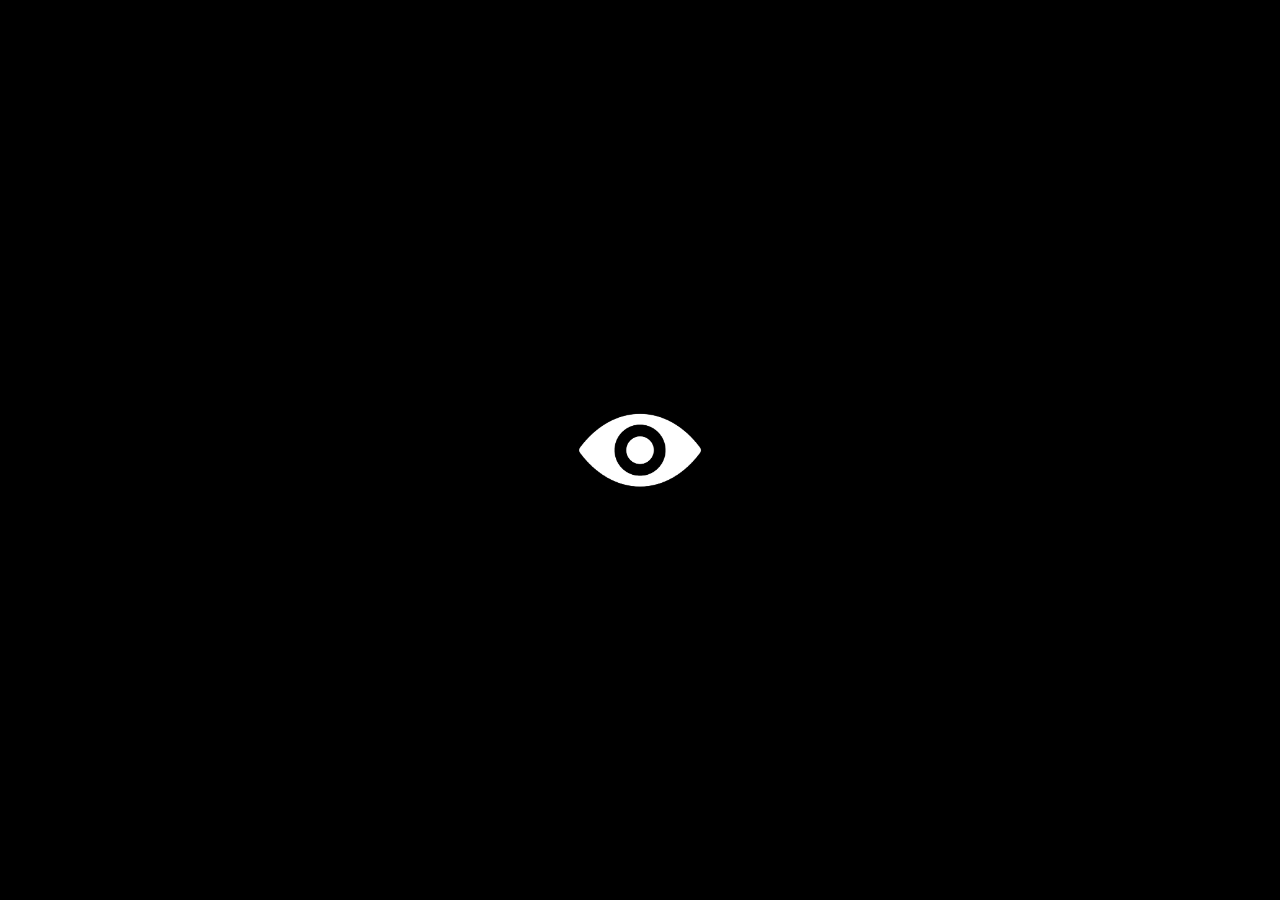
<file: index.html>
<!DOCTYPE html>
<html lang="en">
<head>
    <meta charset="UTF-8">
    <meta name="viewport" content="width=device-width, initial-scale=1.0">
    <meta property="og:url" content="https://exposing.lol">
    <meta property="og:type" content="website">
    <meta property="og:title" content="exposing.lol">
    <meta property="og:image" content="https://files.catbox.moe/dkx6jw.png">
    <meta property="og:image:width" content="200">
    <meta property="og:image:height" content="200">
    <title>exposing.lol</title>
    <style>
        body{background-color:black;margin:0;height:100vh;display:flex;justify-content:center;align-items:center;overflow:hidden;color:white;font-family:Arial,sans-serif;text-align:center;flex-direction:column;}
        #eye{width:150px;height:150px;animation:spin 2s linear infinite,fadeOut 5s forwards;transform-origin:center;}
        @keyframes spin{0%{transform:rotate(0deg);}100%{transform:rotate(360deg);}}
        @keyframes fadeOut{0%{opacity:1;}100%{opacity:0;}}
        #text{display:none;font-size:50px;font-weight:bold;text-shadow:0 0 5px rgba(128, 0, 128, 0.7),0 0 10px rgba(128, 0, 128, 0.5),0 0 15px rgba(128, 0, 128, 0.3);}
        #text span:nth-child(1){color:white;}
        #text span:nth-child(2){color:#d300d3;}
        @keyframes fadeIn{0%{opacity:0;}100%{opacity:1;}}
        .showText{display:block;animation:fadeIn 2s forwards;}
        #discord{display:none;font-size:15px;font-weight:bold;margin-top:20px;color:white;text-decoration:none;opacity:0;animation:fadeInDiscord 2s forwards 2s;text-shadow:0 0 5px rgba(128, 0, 128, 0.7),0 0 10px rgba(128, 0, 128, 0.5);}
        #discord:hover{text-decoration:underline;}
        @keyframes fadeInDiscord{0%{opacity:0;}100%{opacity:1;}}
    </style>
</head>
<body>
    <img id="eye" src="/assets/eye.png" alt="eye">
    <div id="text"><span>expo</span><span>sing</span></div>
    <a id="discord" href="https://discord.gg/exposing" target="_blank">discord</a>
    <script>
        setTimeout(function(){
            document.getElementById('eye').style.display = 'none';
            document.getElementById('text').style.display = 'block';
            document.getElementById('text').classList.add('showText');
        },5000);
        setTimeout(function(){
            document.getElementById('discord').style.display = 'block';
        },7000);
    </script>
</body>
</html>
</file>
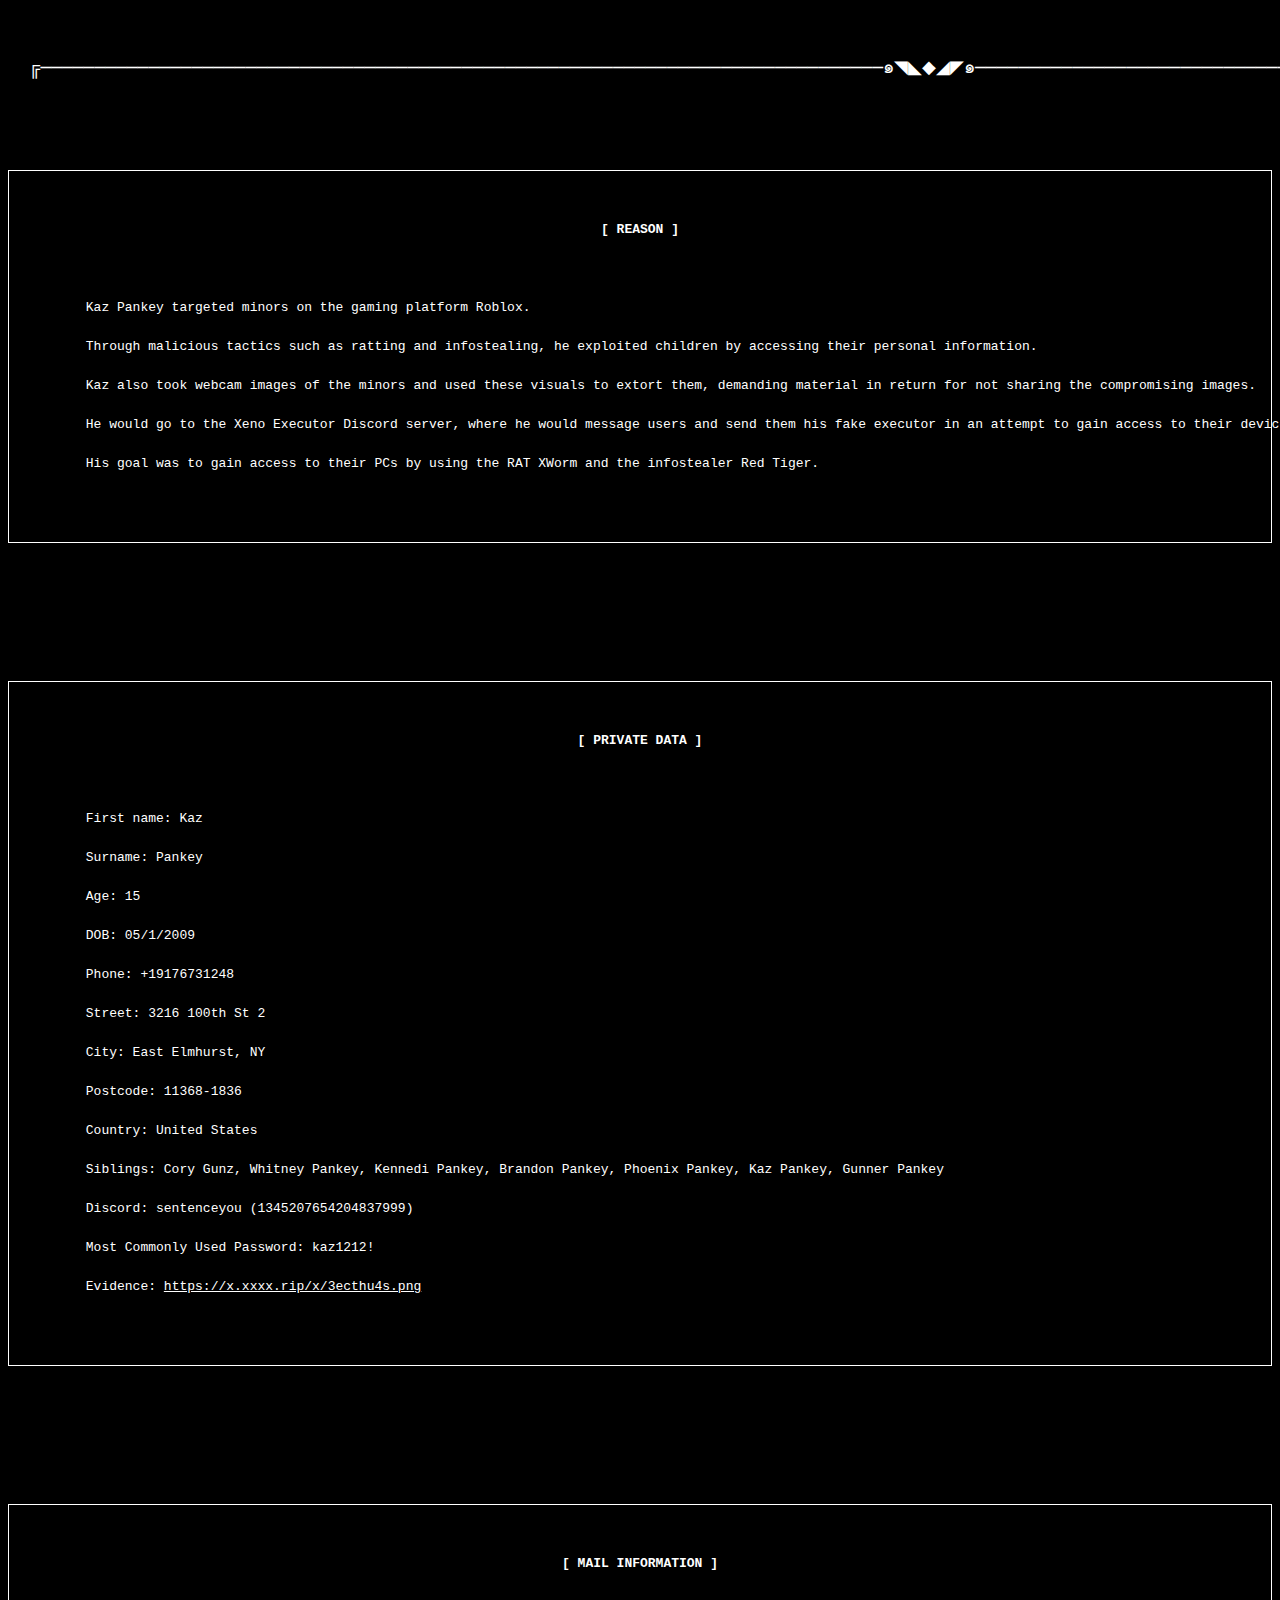
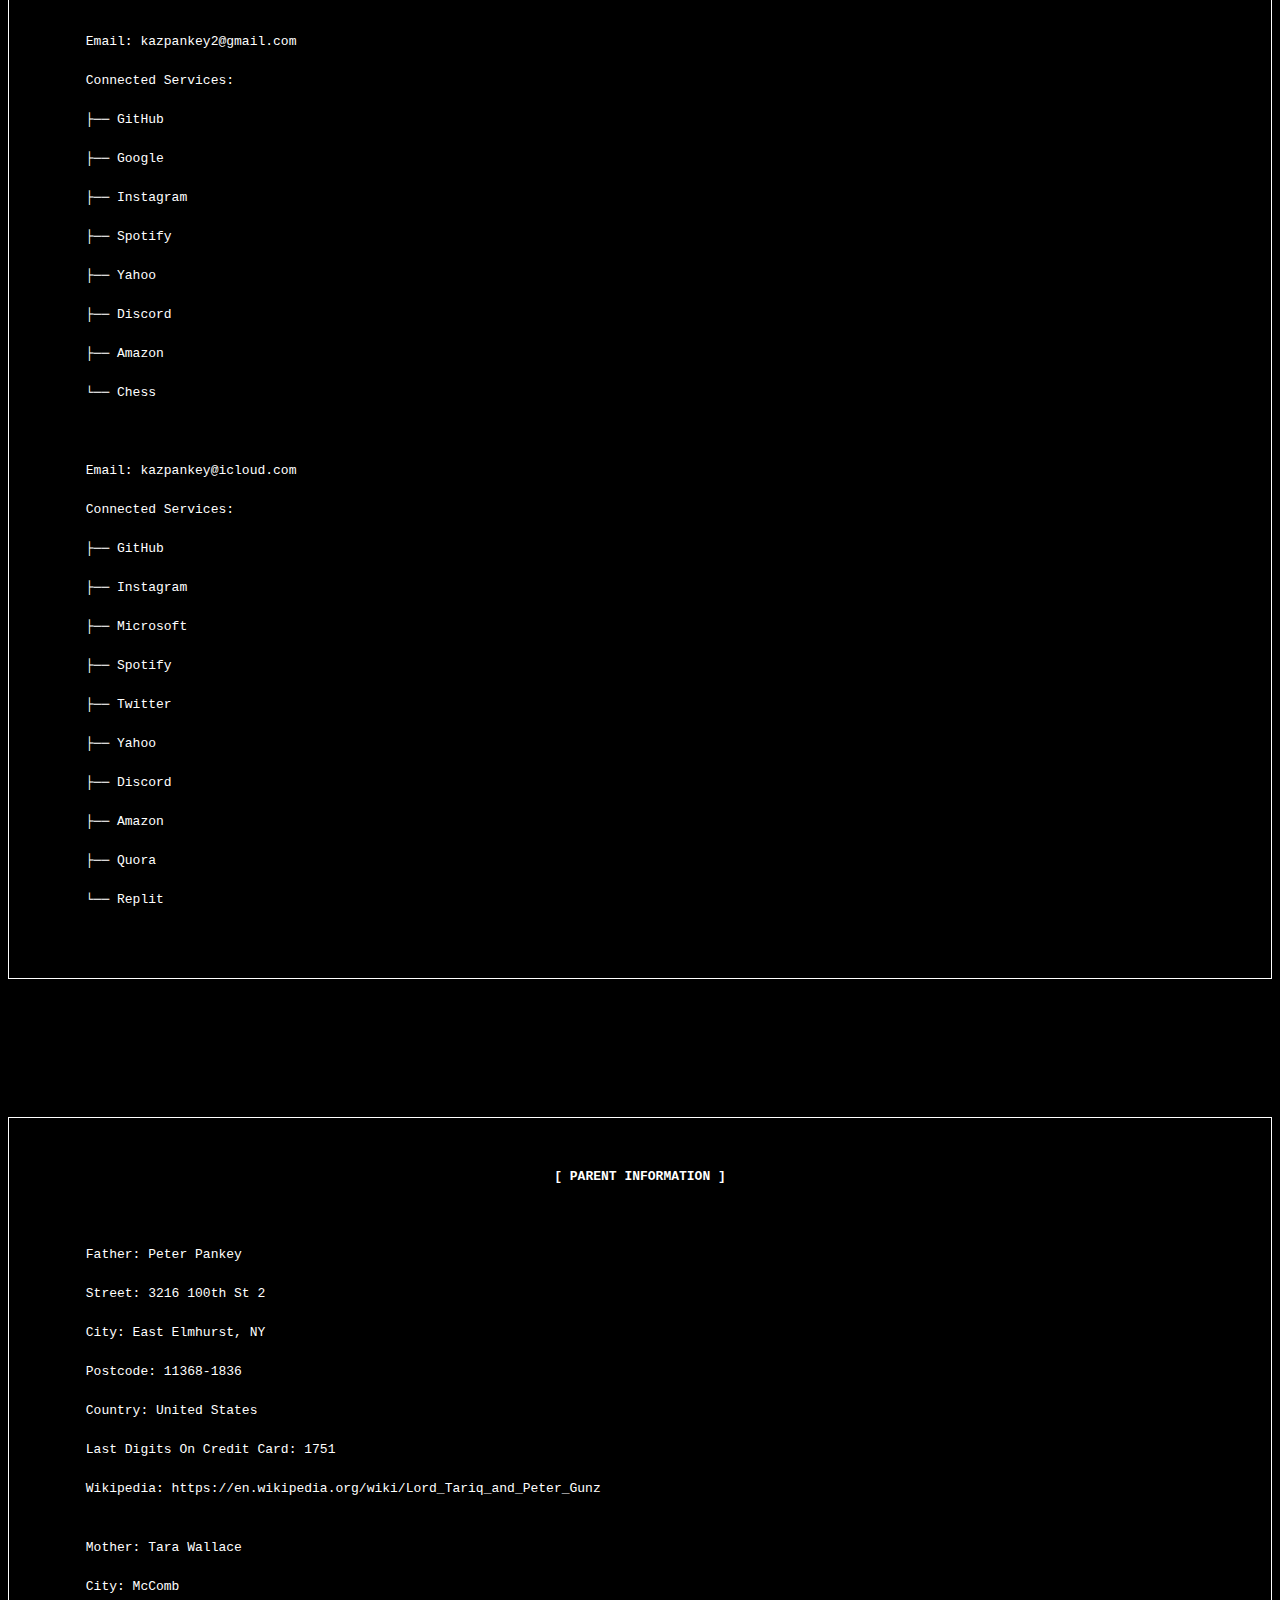
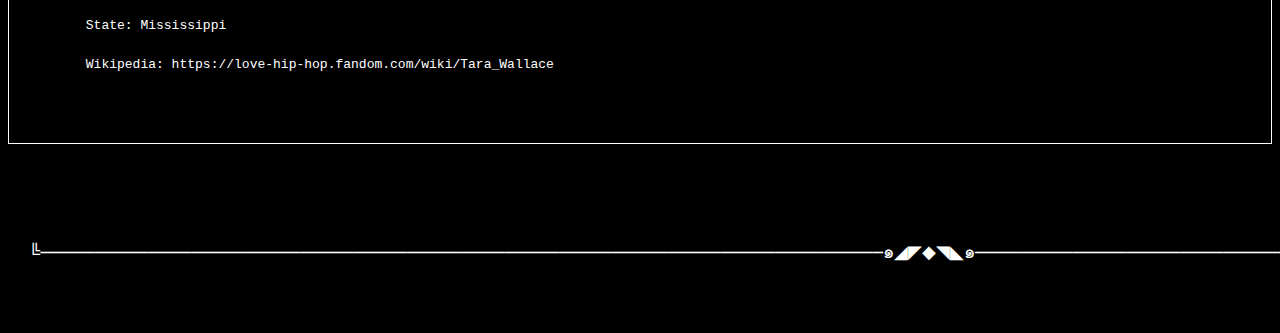
<file: kazpankey.html>
<!DOCTYPE html>
<html lang="en">
<head>
  <meta charset="UTF-8">
  <meta name="viewport" content="width=device-width, initial-scale=1.0">
  <title>Kaz Pankey</title>
  <style>
    body {
      background-color: black;
      color: white;
      font-family: monospace;
      line-height: 1.5;
      white-space: pre;
    }
    .section {
      margin: 20px 0;
    }
    .title {
      font-weight: bold;
    }
    .box {
      border: 1px solid white;
      padding: 10px;
      margin: 10px 0;
    }
    .header {
      font-weight: bold;
      text-align: center;
    }
    .content {
      padding-left: 20px;
    }
    .line {
      text-align: center;
      font-size: 18px;
    }
  </style>
</head>
<body>
<div class="line">
  ╔──────────────────────────────────────────────────────────────────────────────๑◥◣◆◢◤๑──────────────────────────────────────────────────────────────────────────────╗
</div>
<div class="section">
  <div class="box">
    <div class="header">[ REASON ]</div>
    <div class="content">
      Kaz Pankey targeted minors on the gaming platform Roblox. <br>
      Through malicious tactics such as ratting and infostealing, he exploited children by accessing their personal information. <br>
      Kaz also took webcam images of the minors and used these visuals to extort them, demanding material in return for not sharing the compromising images. <br>
      He would go to the Xeno Executor Discord server, where he would message users and send them his fake executor in an attempt to gain access to their devices. <br>
      His goal was to gain access to their PCs by using the RAT XWorm and the infostealer Red Tiger.
    </div>
  </div>
</div>
<div class="section">
  <div class="box">
    <div class="header">[ PRIVATE DATA ]</div>
    <div class="content">
      First name: Kaz <br>
      Surname: Pankey <br>
      Age: 15 <br>
      DOB: 05/1/2009 <br>
      Phone: +19176731248 <br>
      Street: 3216 100th St 2 <br>
      City: East Elmhurst, NY <br>
      Postcode: 11368-1836 <br>
      Country: United States <br>
      Siblings: Cory Gunz, Whitney Pankey, Kennedi Pankey, Brandon Pankey, Phoenix Pankey, Kaz Pankey, Gunner Pankey <br>
      Discord: sentenceyou (1345207654204837999) <br>
      Most Commonly Used Password: kaz1212! <br>
      Evidence: <a href="https://x.xxxx.rip/x/3ecthu4s.png" style="color: white;">https://x.xxxx.rip/x/3ecthu4s.png</a>
    </div>
  </div>
</div>
<div class="section">
  <div class="box">
    <div class="header">[ MAIL INFORMATION ]</div>
    <div class="content">
      Email: kazpankey2@gmail.com <br>
      Connected Services: <br>
      ├── GitHub <br>
      ├── Google <br>
      ├── Instagram <br>
      ├── Spotify <br>
      ├── Yahoo <br>
      ├── Discord <br>
      ├── Amazon <br>
      └── Chess <br>
      <br>
      Email: kazpankey@icloud.com <br>
      Connected Services: <br>
      ├── GitHub <br>
      ├── Instagram <br>
      ├── Microsoft <br>
      ├── Spotify <br>
      ├── Twitter <br>
      ├── Yahoo <br>
      ├── Discord <br>
      ├── Amazon <br>
      ├── Quora <br>
      └── Replit
    </div>
  </div>
</div>
<div class="section">
  <div class="box">
    <div class="header">[ PARENT INFORMATION ]</div>
    <div class="content">
      Father: Peter Pankey <br>
      Street: 3216 100th St 2 <br>
      City: East Elmhurst, NY <br>
      Postcode: 11368-1836 <br>
      Country: United States <br>
      Last Digits On Credit Card: 1751 <br>
      Wikipedia: https://en.wikipedia.org/wiki/Lord_Tariq_and_Peter_Gunz <br>

      Mother: Tara Wallace <br>
      City: McComb <br>
      State: Mississippi <br>
      Wikipedia: https://love-hip-hop.fandom.com/wiki/Tara_Wallace 
    </div>
  </div>
</div>
<div class="line">
  ╚──────────────────────────────────────────────────────────────────────────────๑◢◤◆◥◣๑──────────────────────────────────────────────────────────────────────────────╝
</div>
</body>
</html>
</file>
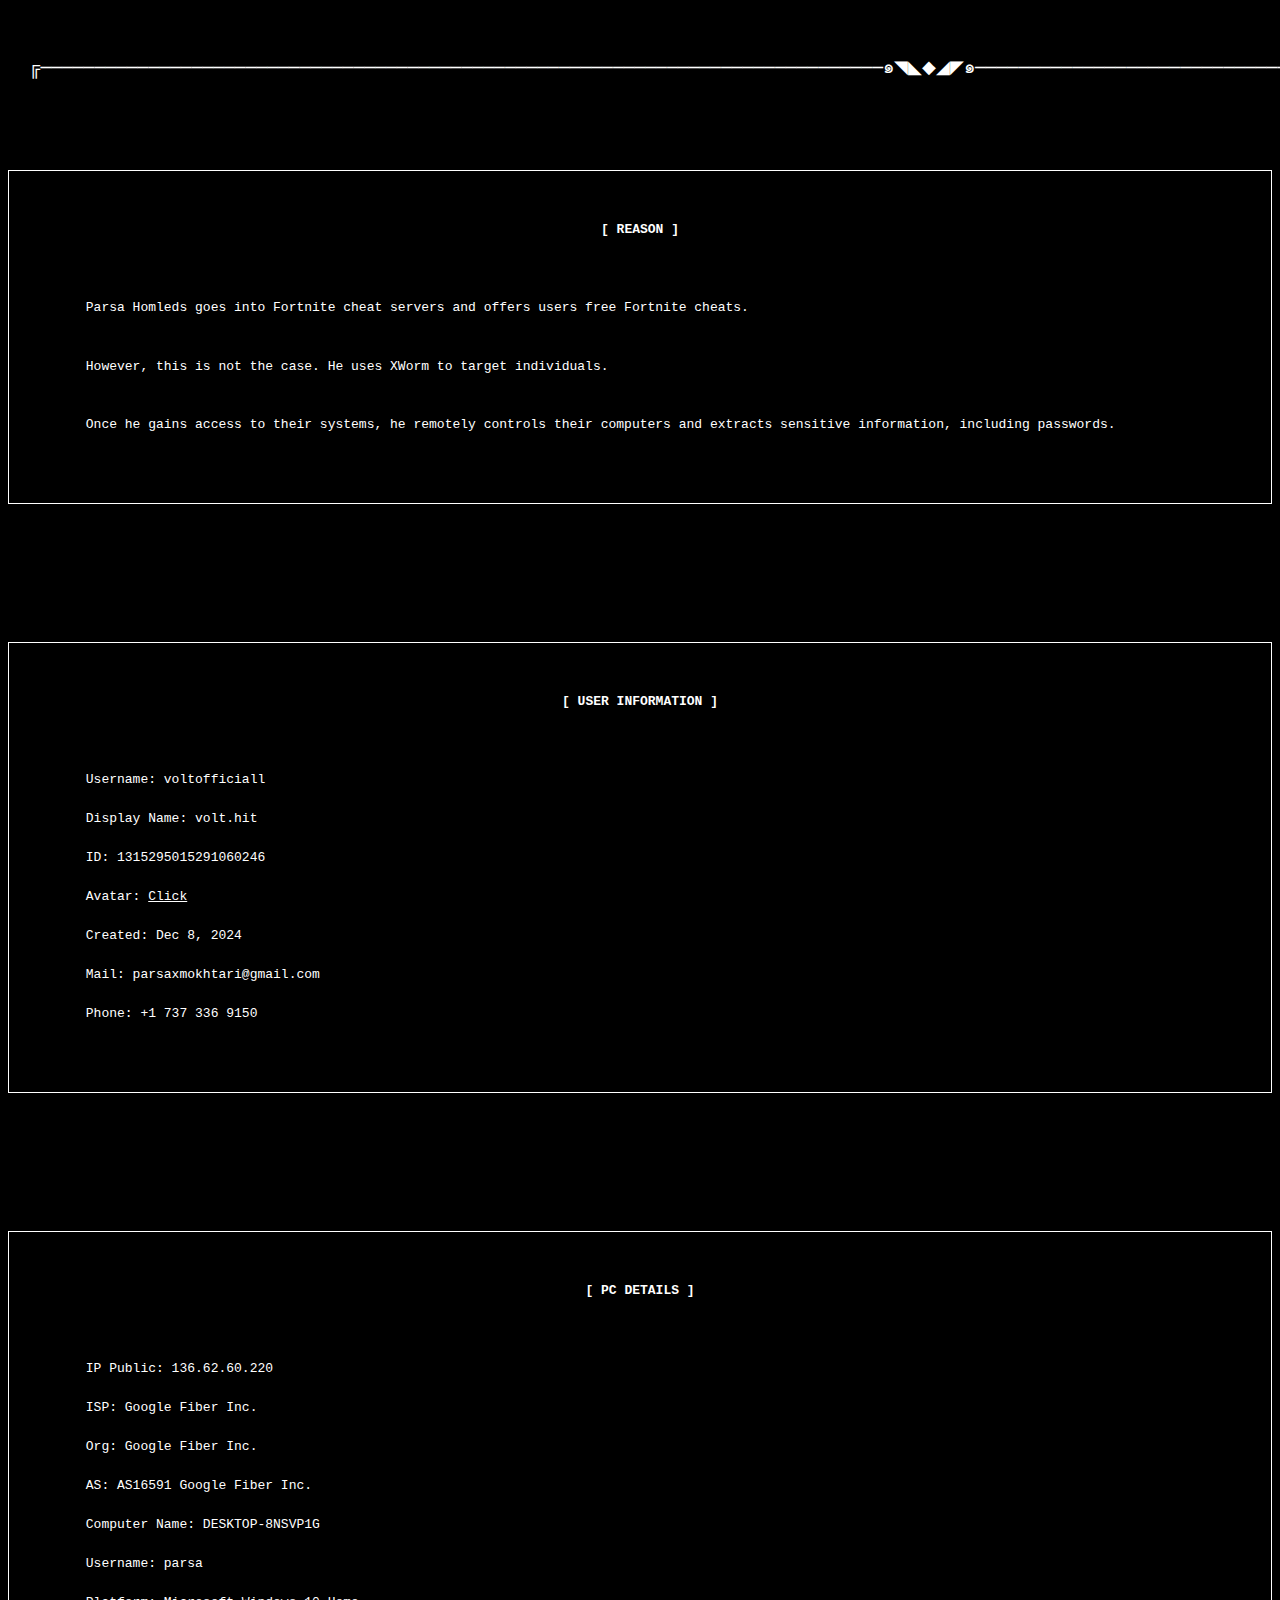
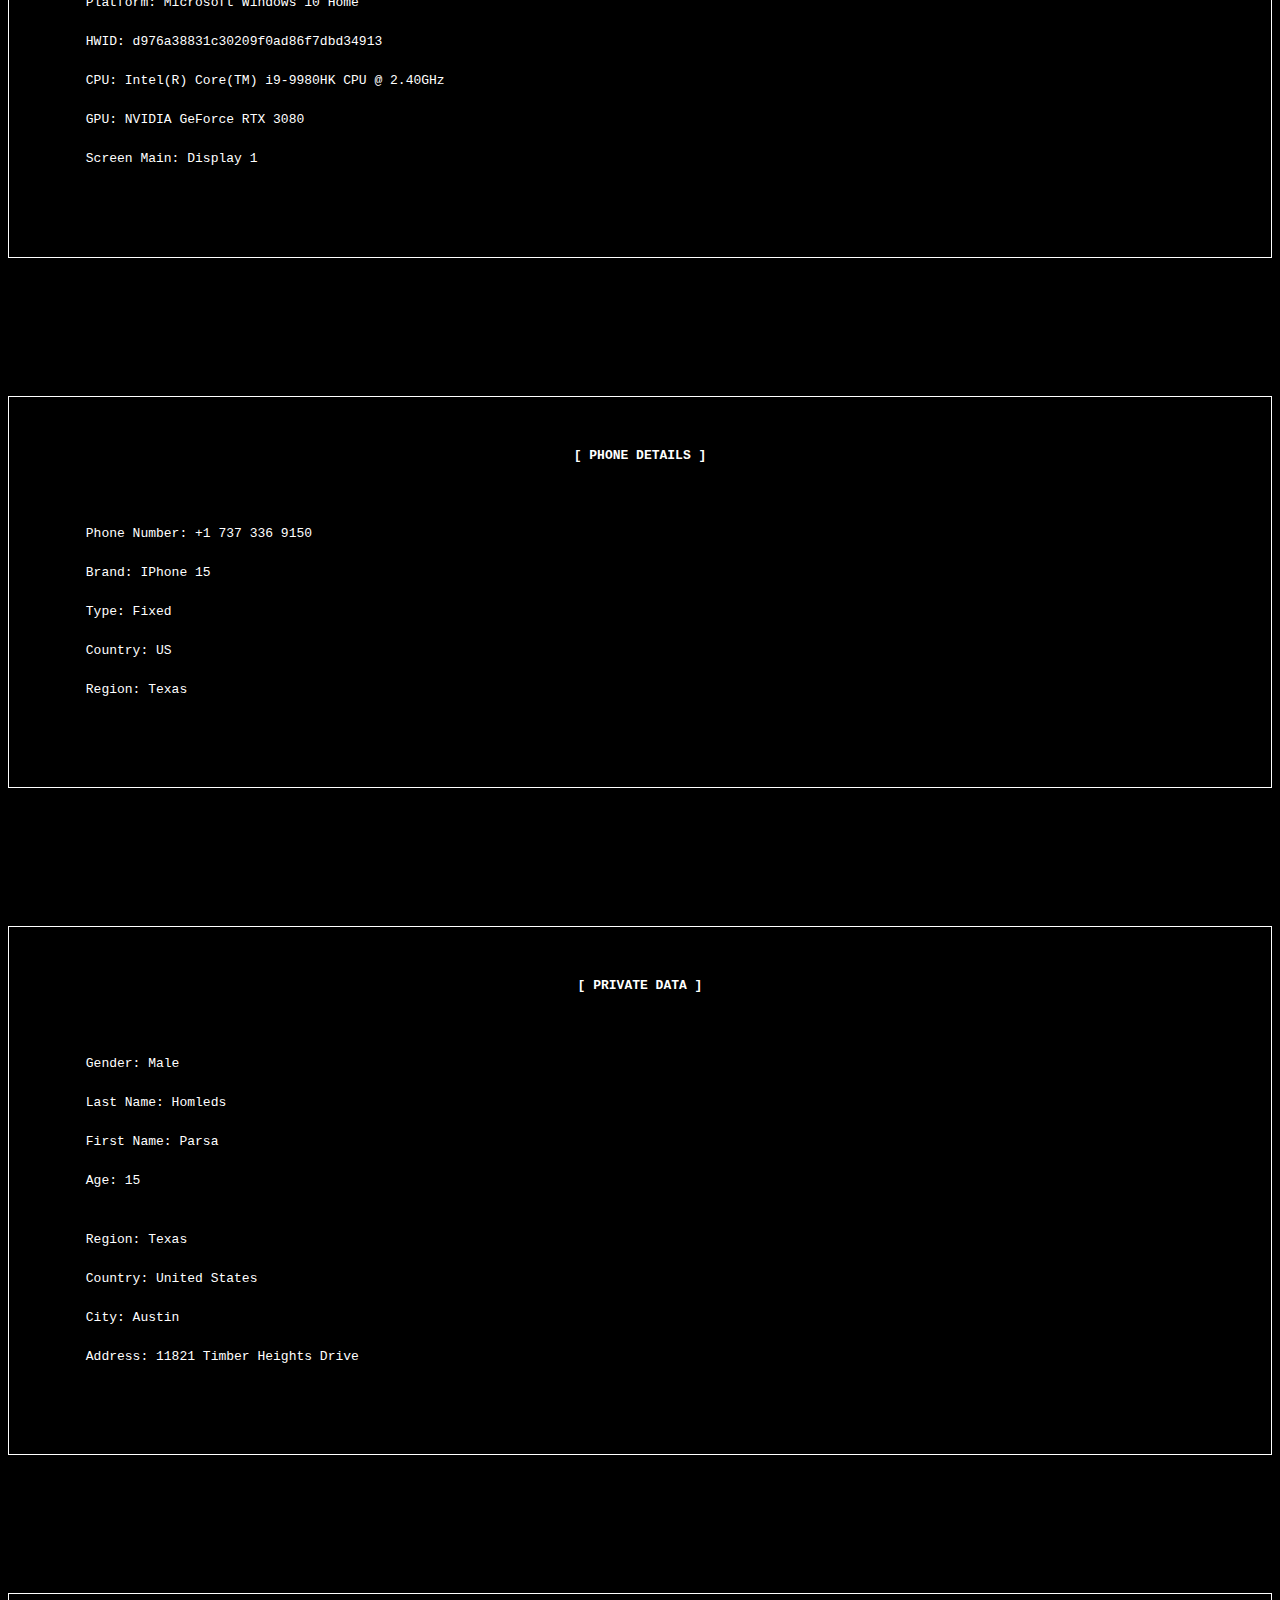
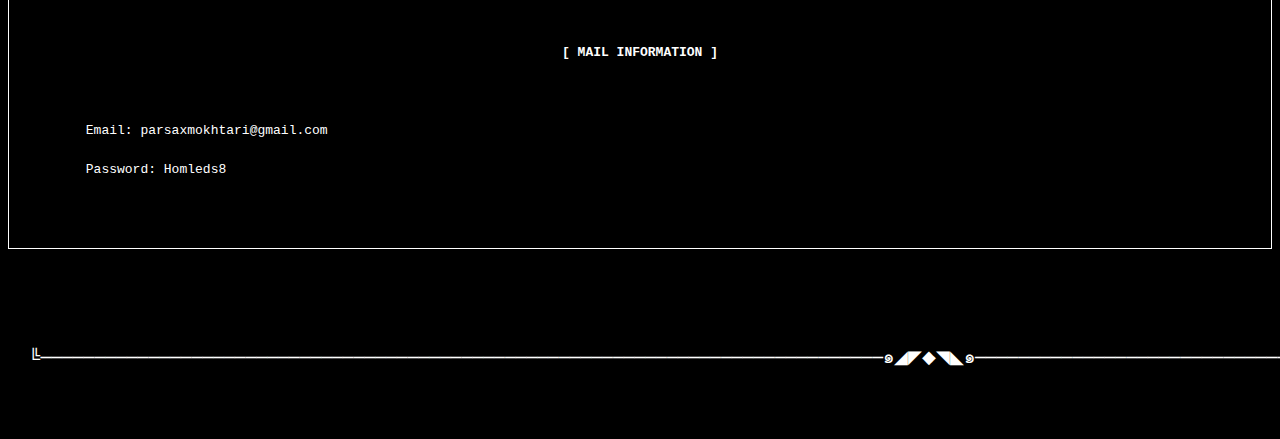
<file: parsahomleds.html>
<!DOCTYPE html>
<html lang="en">
<head>
  <meta charset="UTF-8">
  <meta name="viewport" content="width=device-width, initial-scale=1.0">
  <title>Parsa Homleds</title>
  <style>
    body {
      background-color: black;
      color: white;
      font-family: monospace;
      line-height: 1.5;
      white-space: pre;
    }
    .section {
      margin: 20px 0;
    }
    .title {
      font-weight: bold;
    }
    .box {
      border: 1px solid white;
      padding: 10px;
      margin: 10px 0;
    }
    .header {
      font-weight: bold;
      text-align: center;
    }
    .content {
      padding-left: 20px;
    }
    .line {
      text-align: center;
      font-size: 18px;
    }
  </style>
</head>
<body>
<div class="line">
  ╔──────────────────────────────────────────────────────────────────────────────๑◥◣◆◢◤๑──────────────────────────────────────────────────────────────────────────────╗
</div>
<div class="section">
  <div class="box">
    <div class="header">[ REASON ]</div>
    <div class="content">
      Parsa Homleds goes into Fortnite cheat servers and offers users free Fortnite cheats. <br><br>
      However, this is not the case. He uses XWorm to target individuals. <br><br>
      Once he gains access to their systems, he remotely controls their computers and extracts sensitive information, including passwords. 
    </div>
  </div>
</div>
<div class="section">
  <div class="box">
    <div class="header">[ USER INFORMATION ]</div>
    <div class="content">
      Username: voltofficiall <br>
      Display Name: volt.hit <br>
      ID: 1315295015291060246 <br>
      Avatar: <a href="https://cdn.discordapp.com/avatars/1315295015291060246/fb269010d78f476de104f42333221bea.png?size=1024" style="color: white;">Click</a> <br>
      Created: Dec 8, 2024 <br>
      Mail: parsaxmokhtari@gmail.com <br>
      Phone: +1 737 336 9150 
    </div>
  </div>
</div>
<div class="section">
  <div class="box">
    <div class="header">[ PC DETAILS ]</div>
    <div class="content">
      IP Public: 136.62.60.220 <br>
      ISP: Google Fiber Inc. <br>
      Org: Google Fiber Inc. <br>
      AS: AS16591 Google Fiber Inc. <br>
      Computer Name: DESKTOP-8NSVP1G <br>
      Username: parsa <br>
      Platform: Microsoft Windows 10 Home <br>
      HWID: d976a38831c30209f0ad86f7dbd34913 <br>
      CPU: Intel(R) Core(TM) i9-9980HK CPU @ 2.40GHz <br>
      GPU: NVIDIA GeForce RTX 3080 <br>
      Screen Main: Display 1 <br>
    </div>
  </div>
</div>
<div class="section">
  <div class="box">
    <div class="header">[ PHONE DETAILS ]</div>
    <div class="content">
      Phone Number: +1 737 336 9150 <br>
      Brand: IPhone 15 <br>
      Type: Fixed <br>
      Country: US <br>
      Region: Texas <br>
    </div>
  </div>
</div>
<div class="section">
  <div class="box">
    <div class="header">[ PRIVATE DATA ]</div>
    <div class="content">
      Gender: Male <br>
      Last Name: Homleds <br>
      First Name: Parsa <br>
      Age: 15 <br><br>
      Region: Texas <br>
      Country: United States <br>
      City: Austin <br>
      Address: 11821 Timber Heights Drive <br>
    </div>
  </div>
</div>
<div class="section">
  <div class="box">
    <div class="header">[ MAIL INFORMATION ]</div>
    <div class="content">
      Email: parsaxmokhtari@gmail.com <br>
      Password: Homleds8
    </div>
  </div>
</div>
<div class="line">
  ╚──────────────────────────────────────────────────────────────────────────────๑◢◤◆◥◣๑──────────────────────────────────────────────────────────────────────────────╝
</div>
</body>
</html>
</file>
